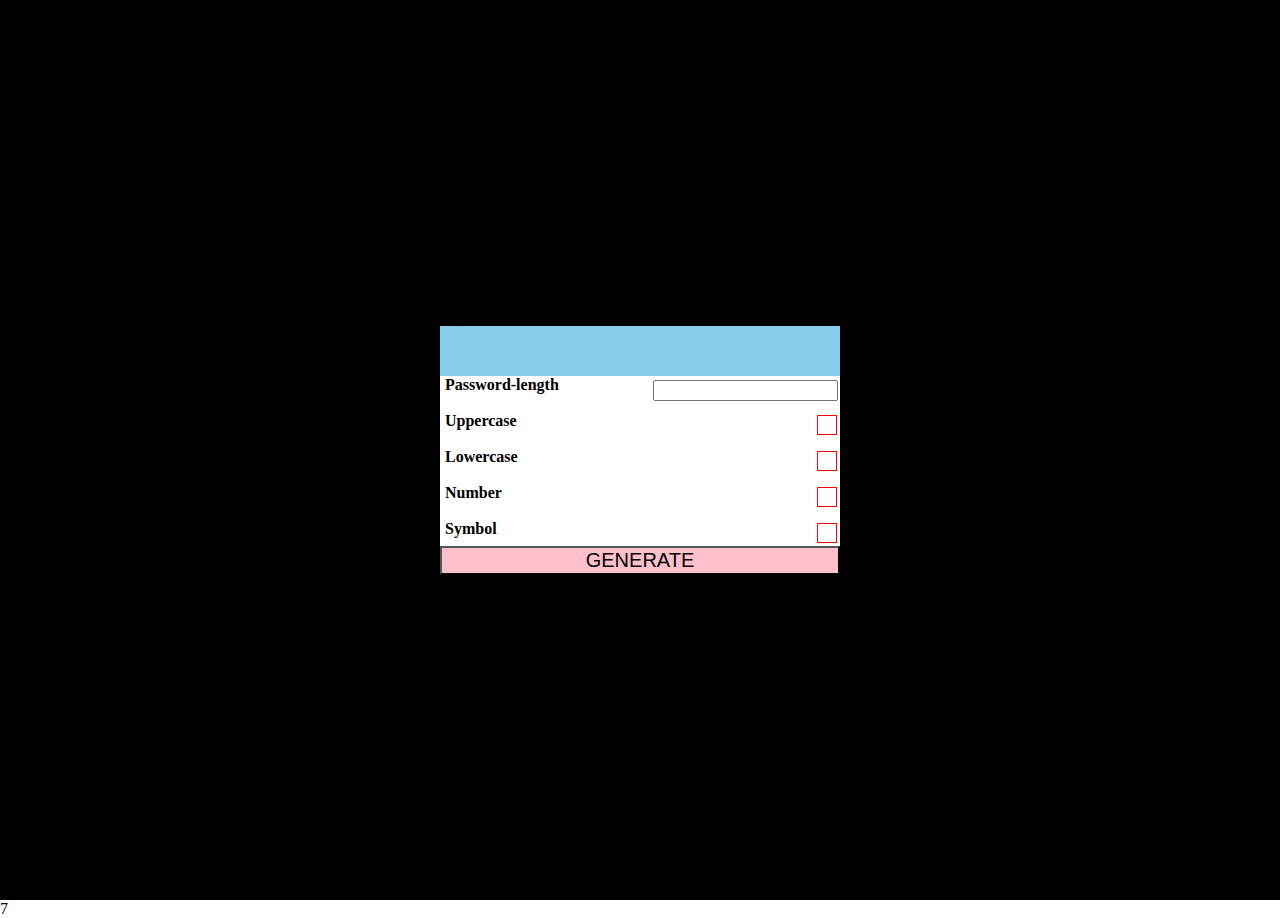
<file: index.html>
<!DOCTYPE html>
<html lang="en">
<head>
    <meta charset="UTF-8">
    <meta name="viewport" content="width=device-width, initial-scale=1.0">
    <title>Password-generator</title>
    <link rel="stylesheet" href="password.css">
</head>
<body>
<div id="main">
<div id="container">
<div id="passwordbox"></div>       <!-- passwordbox -->

<div class="inputs">
<label for="length">
    <strong>Password-length</strong>
    <input type="number" id="length">
</label>
<br><br>
<label for="Uppercase">
    <strong>Uppercase</strong>
    <input type="checkbox" id="Uppercase">
</label>
<br><br>
<label for="Lowercase">
    <strong>Lowercase</strong>
    <input type="checkbox" id="lowercase">
</label>
<br><br>
<label for="Number">
    <strong>Number</strong>
    <input type="checkbox" id="Number">
</label>
<br><br>
<label for="Symbol">
    <strong>Symbol</strong>
    <input type="checkbox" id="Symbol">
</label>
   

<button id="btn" onclick="generatepassword()">GENERATE</button>
</div> <!-- inputs -->
</div>         <!-- container -->
</div>       <!-- main -->7

<script src="password.js"></script>
</body>
</html>
</file>
<file: password.css>
input::-webkit-outer-spin-button,
input::-webkit-inner-spin-button {
  -webkit-appearance: none;
  margin: 0;
}
body{
  margin: 0;
  padding: 0;
}
#main{
    height: 100vh;
    width: 100%;
    background-color: black;
    display: flex;
    justify-content: center;
    align-items: center;

}

#container{
    margin: 2px;
    width: 400px;
    background-color: white;
}

#passwordbox{
    height: 50px;
    width: 100%;
    background-color: skyblue;
    text-align: center;
    font: bold;
    justify-content: center;
    font-size: 25px;
}
#inputs{
    font-size: 30px;
}
input{
float: right;
}
input[type='checkbox']:checked {
    background-color:skyblue;
  }
  input[type='checkbox']:checked:after {
    content: '\2713';
    color:blue;
  }
  input[type='checkbox']{
  text-align: center;
    width: 20px !important;
    height: 20px !important;
   appearance: none;
border: 1px solid red;
    font-size: 1em;
  }

  input[type='number']{
    margin-top: 4px;
    margin-right: 2px;
  }
  label{
   padding: 5px;
  }
button{
  font-size: 20px;
  width: 100%;
  background-color: pink;
  color: black;
}
@media (min-width:200px) and (max-width:400px) {
 
  #length{
    width: 40px;
  }
  input[type="checkbox"]{
    position: relative;
    right:10px;
  }
}
</file>
